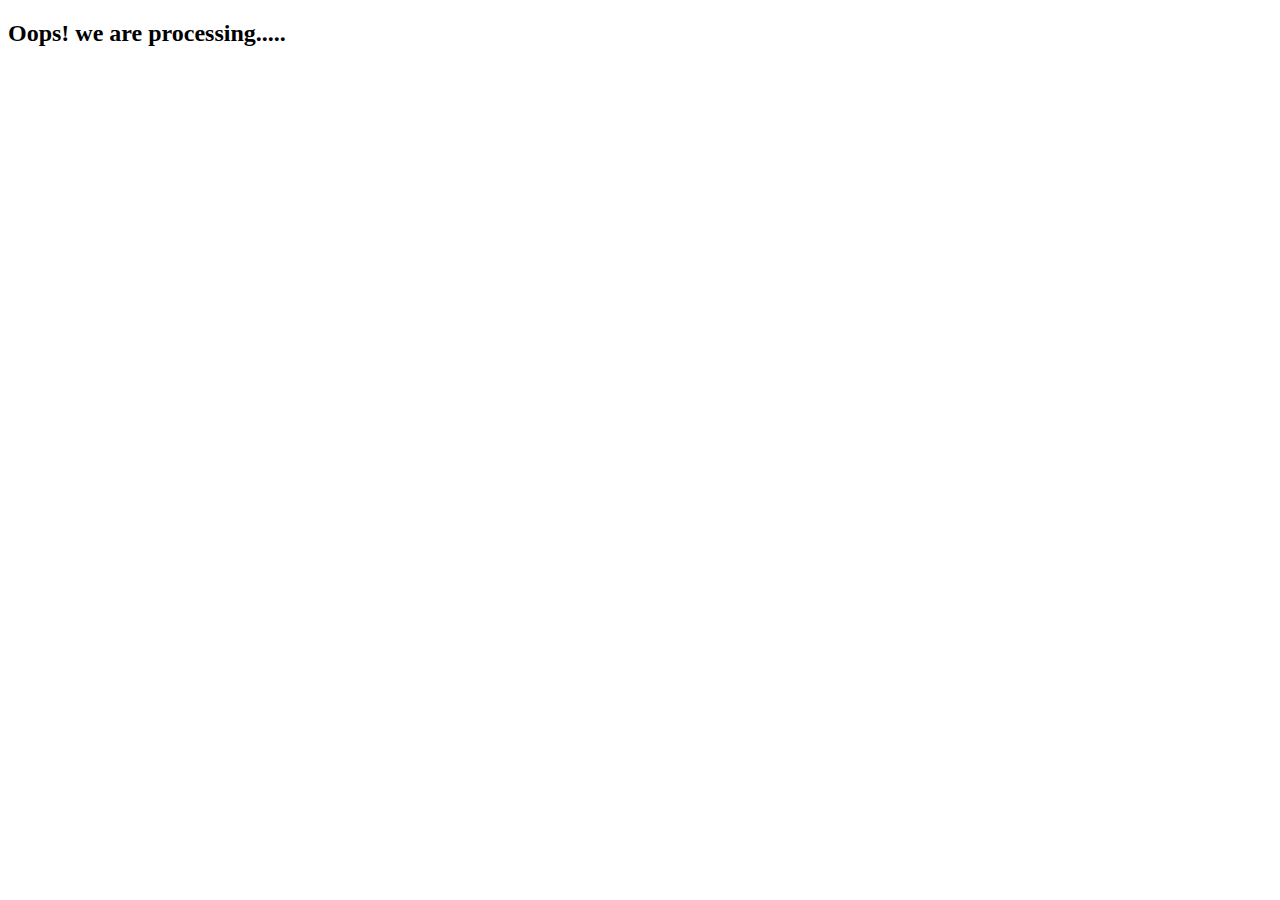
<file: other/action.html>
<!DOCTYPE html>
<html lang="en">
<head>
    <meta charset="UTF-8">
    <meta http-equiv="X-UA-Compatible" content="IE=edge">
    <meta name="viewport" content="width=device-width, initial-scale=1.0">
    <title>Activities</title>
</head>
<body>
    <div class="action">
        <h2>Oops! we are processing.....</h2>
    </div>
</body>
</html>
</file>
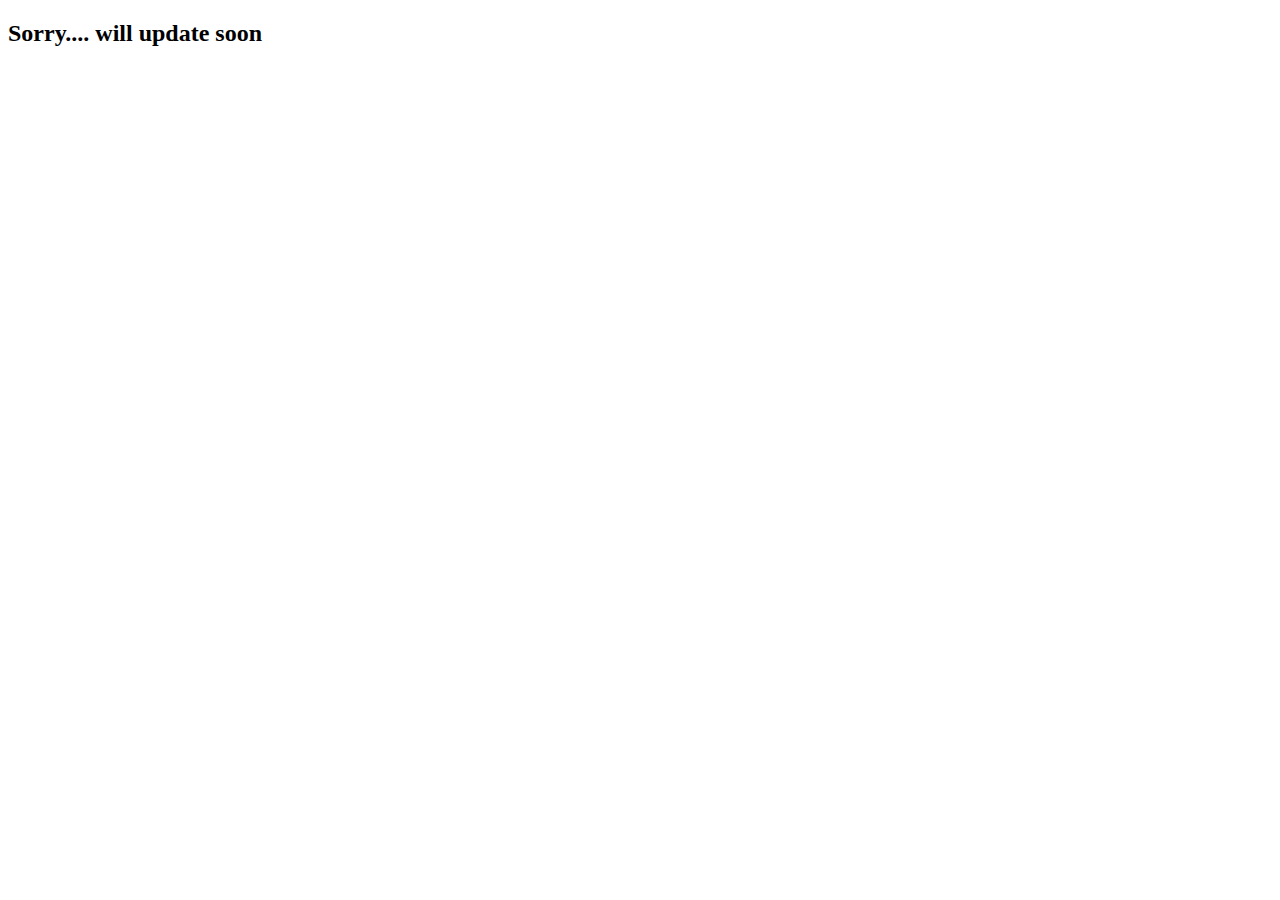
<file: other/news.html>
<!DOCTYPE html>
<html lang="en">
<head>
    <meta charset="UTF-8">
    <meta name="viewport" content="width=device-width, initial-scale=1.0">
    <!-- <link rel="stylesheet" href="news.css"> -->
    <title>News</title>
</head>
<body>
    <div class="news">
        <h2>Sorry.... will update soon</h2>
    </div>
</body>
</html>
</file>
